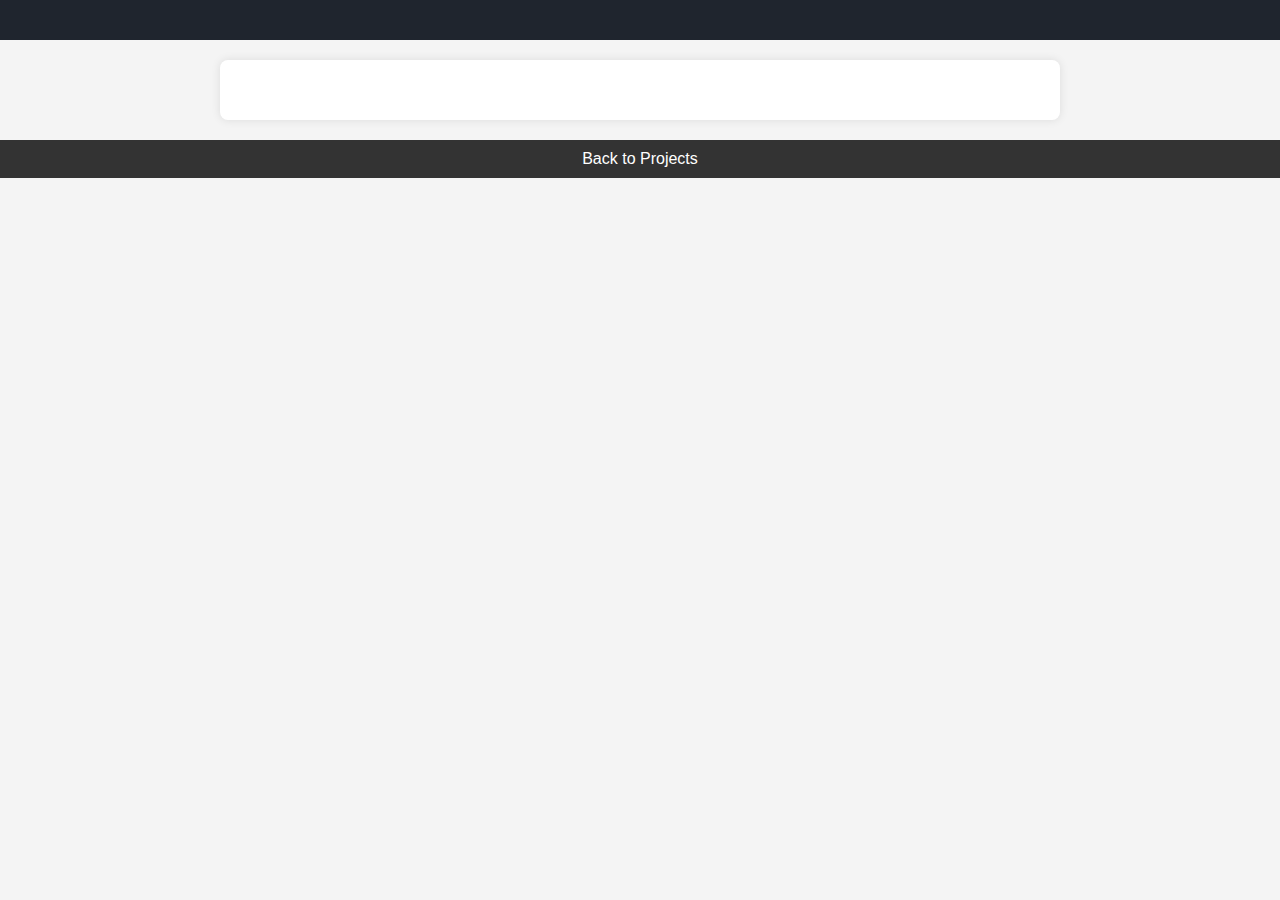
<file: projects.html>
<!DOCTYPE html>
<html lang="en">
<head>
    <meta charset="UTF-8">
    <meta name="viewport" content="width=device-width, initial-scale=1.0">
    <title>Project Details</title>
    <script src="projectdetails.js"></script>
    <link rel="stylesheet" href="project.css">
</head>
<body>

<header>
    <div id="project-title">

    </div>
</header>

<main>
    <div id="project-details-container">

    </div>
</main>

<nav>
    <a href="index.html#projects">Back to Projects</a>
</nav>

</body>
</html>
</file>
<file: project.css>
@import url('https://fonts.googleapis.com/css2?family=Poppins:wght@100;200;300;400;500;600;700;800&display=swap');
@import url('https://fonts.googleapis.com/css2?family=Outfit:wght@200;300;400;500;600;700;800&family=Roboto:wght@100;300;400&display=swap');

:root {
    --primary-color: #f9532d;
    --primary-dark: #1F252E;
}

body {
    font-family: Arial, sans-serif;
    margin: 0;
    padding: 0;
    background-color: #f4f4f4;
}

header {
    background-color:var(--primary-dark);
    padding: 20px;
    text-align: center;
}

main {
    max-width: 800px;
    margin: 20px auto;
    background-color: #fff;
    padding: 20px;
    border-radius: 8px;
    box-shadow: 0 0 10px rgba(0, 0, 0, 0.1);
}
.title{
    color: #1a1717;
}

nav {
    background-color: #333;
    color: #fff;
    padding: 10px;
    text-align: center;
}

nav a {
    color: #fff;
    text-decoration: none;
    margin: 0 10px;
}

footer {
    background-color: #333;
    color: #fff;
    padding: 20px;
    text-align: center;
}


#project-details-container {
    margin-top: 20px;
}

#project-details-container h1 {
    color: #333;
    border-bottom: 2px solid #333;
    padding-bottom: 10px;
}

#project-details-container p {
    color: #1f1e1e;
    line-height: 1.6;
}

#project-title{
    color: var(--primary-color);
}
</file>
